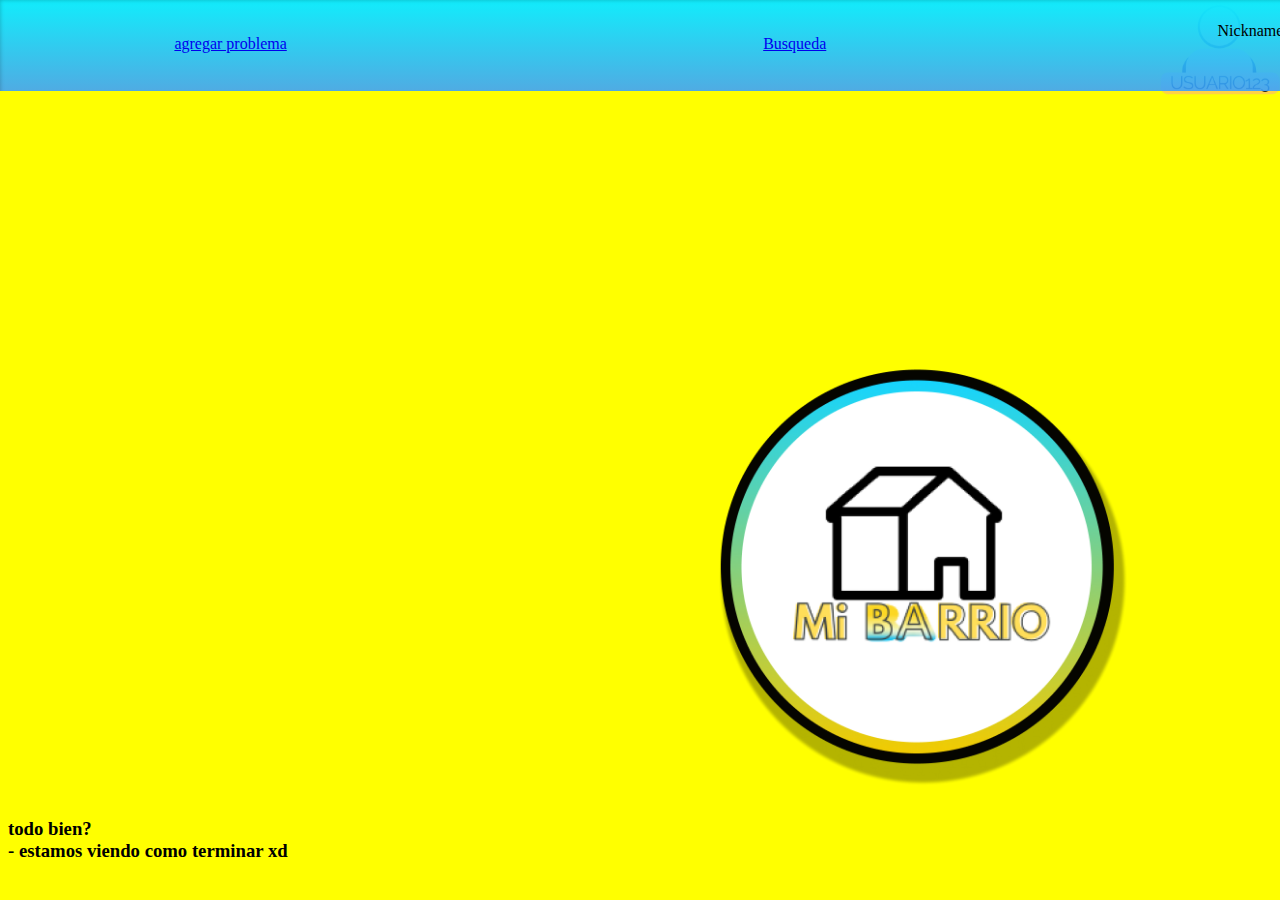
<file: index.html>
<!DOCTYPE html>
<html lang="en">
  <head>
    <meta charset="UTF-8" />
    <meta http-equiv="X-UA-Compatible" content="IE=edge" />
    <meta name="viewport" content="width=device-width, initial-scale=1.0" />
    <link href="css/style.css" rel="stylesheet" type="text/css"/>

    <title>Proyecto Mi Barrio</title>
  </head>
  <body>
    <header>
      <ul class="container-botones" >
        <li class="boton-agregar-busqueda">
          <a class="conexion" href="formulario.html" class="">agregar problema</a> <!--agregar problema es el formulario-->
        </li>
        <li class="boton-agregar-busqueda">
          <a class="conexion" href="busqueda.html" class="">Busqueda</a>
        </li>

        <li class="boton-usuario">
          
          Nickname
        </li>
      </ul> 
      <div><img class="foto-usuario" src="assets/perfilfoto.png" alt="Imagen de perfil"></div>

    </header>
    <main>
      <div class="container-imagen">
        <img class="imagen" src="assets/logo mi barrio.png">
      </div>
    </main>
    <footer>
      <h3>    todo bien? <br> - estamos viendo como terminar xd</h3>
    </footer>
  </body>
</html>
</file>
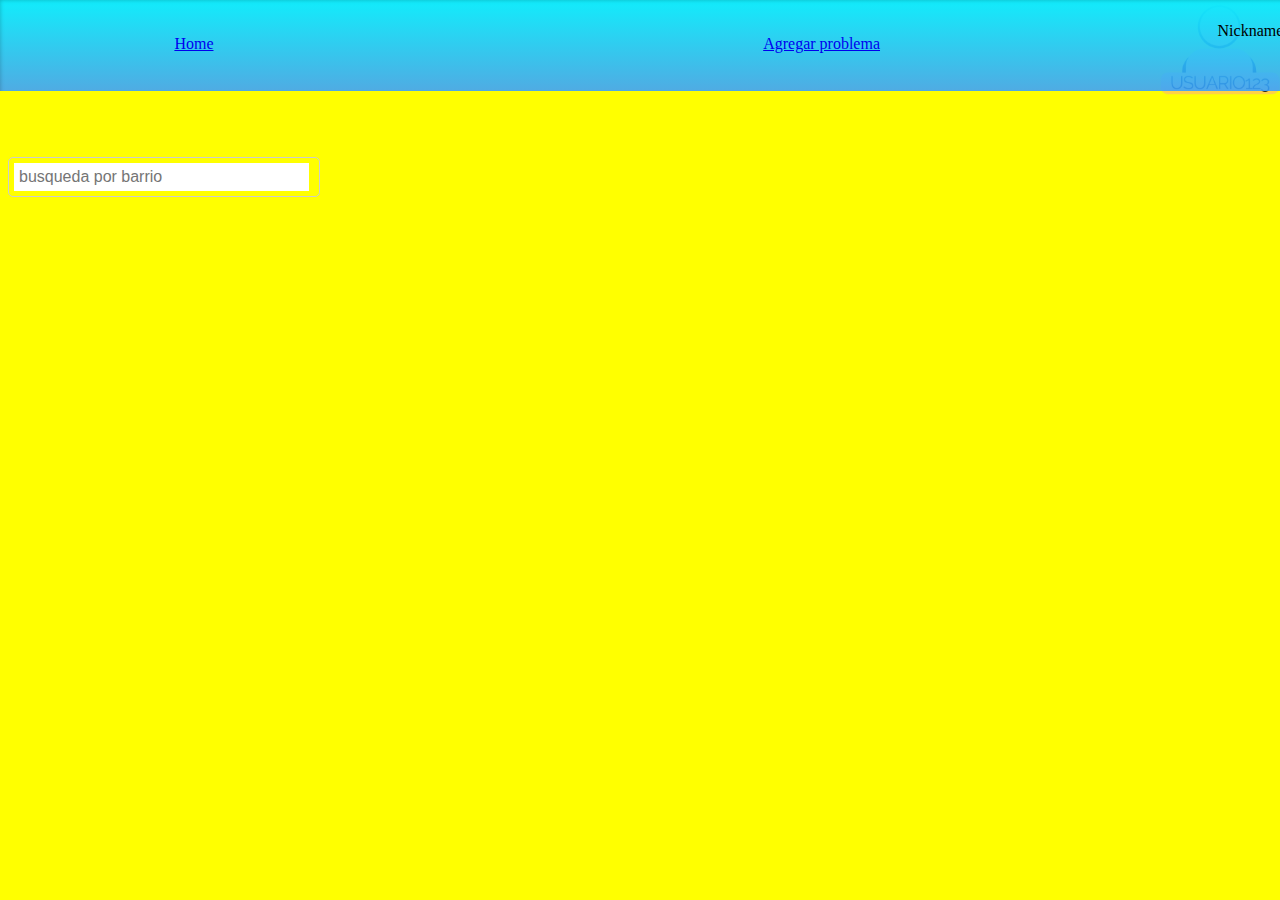
<file: busqueda.html>
<!DOCTYPE html>
<html lang="en">
<head>
    <meta charset="UTF-8">
    <meta name="viewport" content="width=device-width, initial-scale=1.0">
    <link href="css/style.css" rel="stylesheet" type="text/css"/>
    <title>Proyecto Mi Barrio</title>
</head>
<body>
    <header>
        <ul class="container-botones" >
          <li class="boton-agregar-busqueda">
            <a class="conexion" href="index.html" class="">Home</a> <!--agregar problema es el formulario-->
          </li>
          <li class="boton-agregar-busqueda">
            <a class="conexion" href="formulario.html" class="">Agregar problema</a>
          </li>
  
          <li class="boton-usuario">
            
            Nickname
          </li>
        </ul> 
        <div><img class="foto-usuario" src="assets/perfilfoto.png" alt="Imagen de perfil"></div>
  
    <div class="search-container">
        <input type="text" id="search" name="q" placeholder="busqueda por barrio" required>
        <i class="fas fa-search"></i>
      </div>
</body>
</html>
</file>
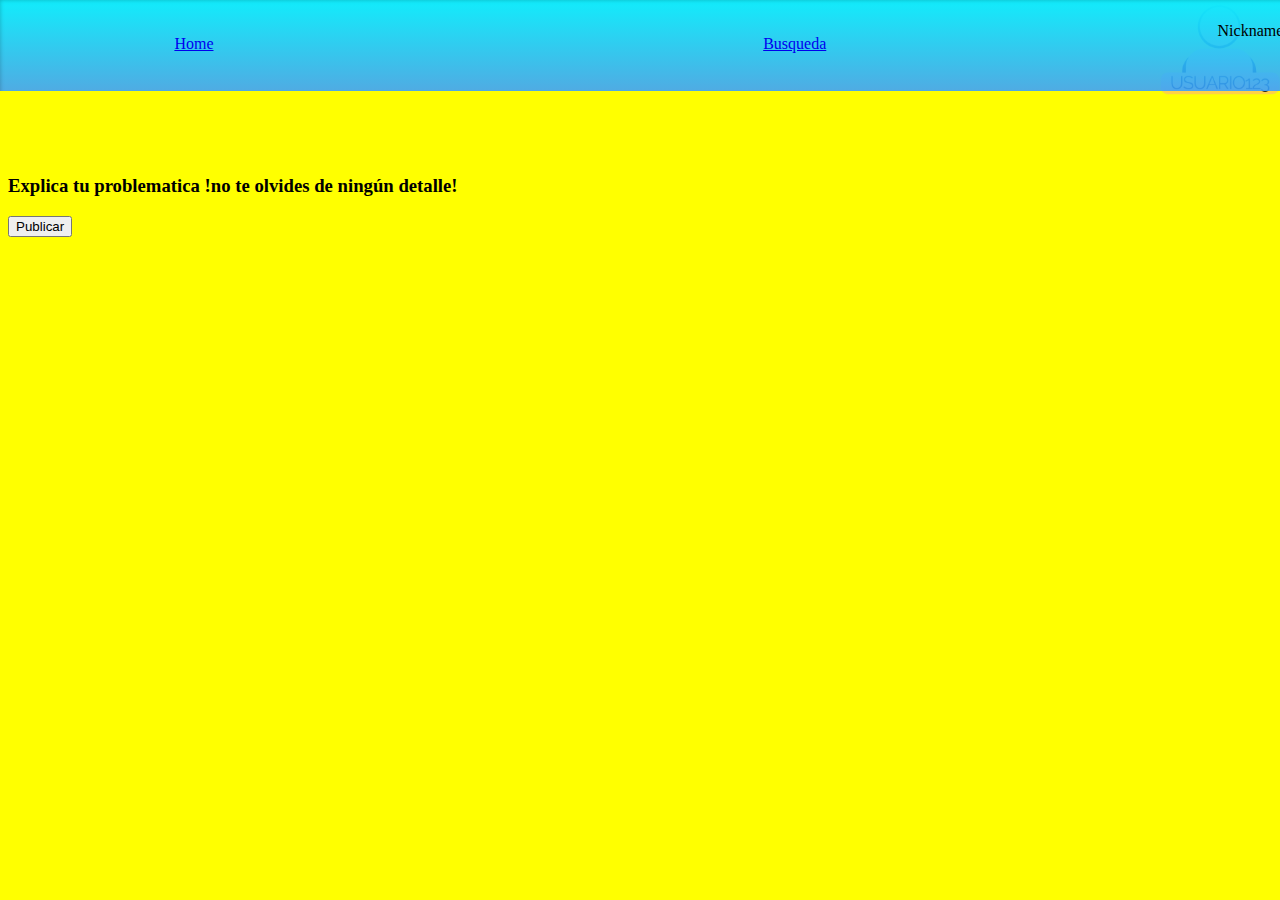
<file: formulario.html>
<!DOCTYPE html>
<html lang="es">
<head>
    <meta charset="UTF-8">
    <meta name="viewport" content="width=device-width, initial-scale=1.0">
    <!-- <link href="https://cdn.jsdelivr.net/npm/bootstrap@5.3.0/dist/css/bootstrap.min.css" rel="stylesheet" integrity="sha384-9ndCyUaIbzAi2FUVXJi0CjmCapSmO7SnpJef0486qhLnuZ2cdeRhO02iuK6FUUVM" crossorigin="anonymous"> -->
    <link href="css/style.css" rel="stylesheet" type="text/css"/>
    <title>Proyecto Mi Barrio</title>
</head>
<body>
    <header>
        <ul class="container-botones" >
          <li class="boton-agregar-busqueda">
            <a class="conexion" href="index.html" class="">Home</a> <!--agregar problema es el formulario-->
          </li>
          <li class="boton-agregar-busqueda">
            <a class="conexion" href="busqueda.html" class="">Busqueda</a>
          </li>
  
          <li class="boton-usuario">
            
            Nickname
          </li>
        </ul> 
        <div><img class="foto-usuario" src="assets/perfilfoto.png" alt="Imagen de perfil"></div>
<div class="container-publicacion">
    <div>
        <form></form>
    </div>
    <div class="texto-publicar">
        <div class="slogan2">
            <h3>Explica tu problematica !no te olvides de ningún detalle!</h3>
        </div>
        <div>
            <button type="button">Publicar</button>
        </div>
    </div>

</div>
       
</body>
</html>
</file>
<file: css/style.css>
body {
    background-color: yellow;
}

/* ******************* este es mi home(index) ****************** */

.container-botones {
display: flex;
/* Rectangle 8 */

position: absolute;
width:100%;
height: 95px;
left: 0px;
top: -20px;

background: linear-gradient(180deg, #0FEFFD 0%, rgba(58, 161, 255, 0.89) 100%);
box-shadow: inset 0px 4px 4px rgba(0, 0, 0, 0.25);
} 

/* .container-imagen {
 width: 80%;
 height: min-content;
 
} */

.foto-usuario {
    width:11%;
    margin-top: -1%;
 padding-left: 90%

     
}

.imagen {
    width: 56%;
    /* display: flex;
 align-items: center;
 text-align: center;  */
 padding-left: 40%;
 padding-top: 10%;
    
}

.boton-agregar-busqueda {
width: 25%;
margin: auto;
list-style: none;
}

.boton-usuario {
    width: 8%;
    margin-top: 2%;
    list-style: none;
}



/* ******************* aca comienza busqueda ************ */

.search-container {
    display: flex;
    align-items: center;
    width: 300px;
    border: 1px solid #ccc;
    border-radius: 5px;
    padding: 5px;
  }
  
  #search {
    flex: 1;
    border: none;
    padding: 5px;
    font-size: 16px;
  }
  
  .fa-search {
    color: #999;
    margin-right: 5px;
    cursor: pointer;
  }
</file>
